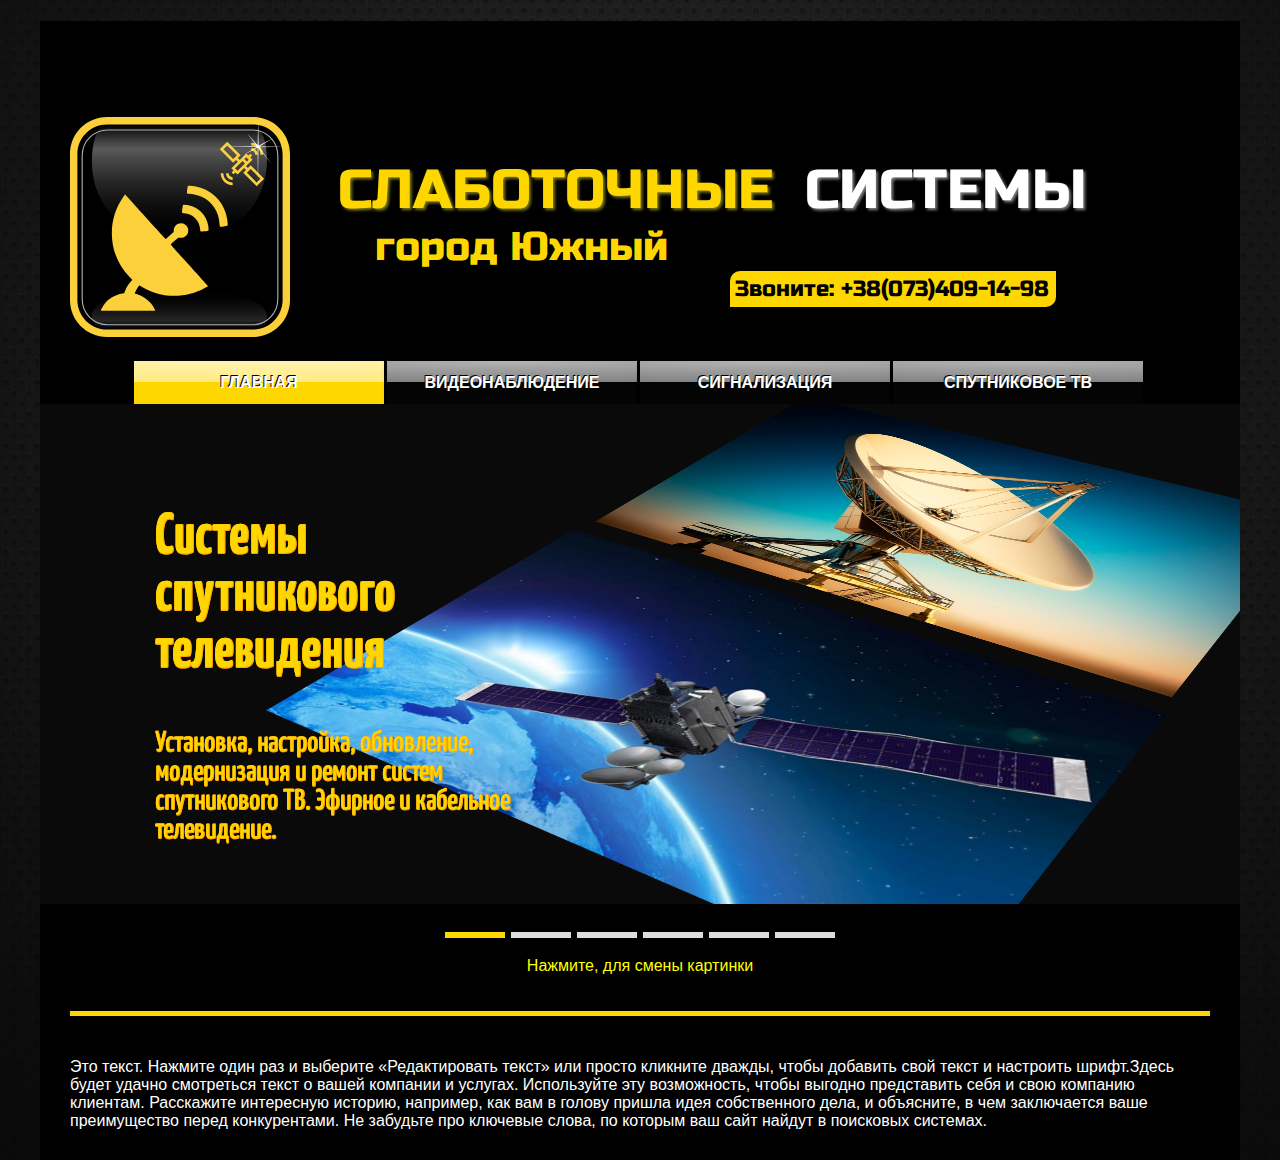
<file: index.html>
<!DOCTYPE html>
<html>
	<head>
		<meta charset="utf-8">
		<title>My site</title>
		<link rel = "stylesheet" href="assets/css/style.css">
		<link rel="stylesheet" type="text/css" href="assets/css/normalize.css">
		<meta name = "viewport" content="width=device-width">
		<meta http-equiv="X-UA-Compatible" content="IE=edge"> 
	</head>
	<body>
		<div class = "wrapper">
			<h1>Установка видеонаблюдения, спутниковое телевидение, сигнализация Южный</h1>
			<header>
				<div class = "logo">

					<svg xmlns="http://www.w3.org/2000/svg" xmlns:xlink="http://www.w3.org/1999/xlink" version="1.1" x="0px" y="0px" width="220px" height="220px" viewBox="0 0 595 595" enable-background="new 0 0 595 595" xml:space="preserve">

						<g id="Слой_3">
							<path d="M500.729,11.829H92.919c-45.542,0-82.594,37.052-82.594,82.595v407.811c0,45.543,37.053,82.596,82.594,82.596h407.81   c45.543,0,82.595-37.053,82.595-82.596V94.423C583.324,48.881,546.272,11.829,500.729,11.829z"/>
		
							<linearGradient id="SVGID_1_" gradientUnits="userSpaceOnUse" x1="295.9282" y1="-124.4912" x2="295.9282" y2="-231.4951" gradientTransform="matrix(1 0 0 -1 0 342.0029)">
								<stop offset="0" style="stop-color:#000000"/>
								<stop offset="0.2467" style="stop-color:#040404"/>
								<stop offset="0.5165" style="stop-color:#121212"/>
								<stop offset="0.7817" style="stop-color:#262626"/>
								<stop offset="0.9001" style="stop-color:#131313"/>
								<stop offset="0.9949" style="stop-color:#000000"/>
							</linearGradient>

						    <path fill="url(#SVGID_1_)" d="M293.272,466.494c-82.866,0-145.497,8.176-186.152,24.297   c-41.693,16.535-47.919,36.873-47.919,47.523c0,8.902,4.063,17.527,11.44,24.285c7.674,7.027,17.742,10.898,28.35,10.898h395   c20.867,0,38.571-15.52,38.663-33.889c0.054-10.729-6.176-31.246-48.503-48.111c-41.391-16.492-105.12-24.904-189.418-25.002   L293.272,466.494L293.272,466.494z"/>

						    <linearGradient id="SVGID_2_" gradientUnits="userSpaceOnUse" x1="295.9282" y1="327.4976" x2="295.9282" y2="20.4951">
								<stop offset="0" style="stop-color:#000000"/>
								<stop offset="0.156" style="stop-color:#040404"/>
								<stop offset="0.327" style="stop-color:#121212"/>
								<stop offset="0.505" style="stop-color:#282828"/>
								<stop offset="0.6867" style="stop-color:#464646"/>
								<stop offset="0.7817" style="stop-color:#595959"/>
								<stop offset="0.8384" style="stop-color:#464646"/>
								<stop offset="0.9534" style="stop-color:#141414"/>
								<stop offset="0.9949" style="stop-color:#000000"/>
							</linearGradient>

							<path fill="url(#SVGID_2_)" d="M293.272,327.498c-82.866,0-145.497-23.837-186.152-70.847   c-41.693-48.21-47.919-107.51-47.919-138.567c0-25.961,4.063-51.109,11.44-70.811c7.674-20.491,17.742-26.778,28.35-26.778h395   c20.867,0,38.571,40.25,38.663,93.812c0.054,31.283-6.176,91.107-48.503,140.285c-41.391,48.087-105.12,72.616-189.418,72.904   L293.272,327.498L293.272,327.498z"/>
						</g>						

						<svg xmlns="http://www.w3.org/2000/svg" xmlns:xlink="http://www.w3.org/1999/xlink" version="1.1" x="80px" y="180px" width="350px" height="350px" viewBox="0 0 1000 1000" enable-background="new 0 0 1000 1000" xml:space="preserve">
							<metadata> Svg Vector Icons : http://www.onlinewebfonts.com/icon </metadata>

							<g><g transform="translate(0.000000,511.000000) scale(0.100000,-0.100000)"><path fill="#fbd03b" d="M6827.9,4922c-13.5-15.4-38.5-142.6-55.9-281.3c-38.5-302.5-34.7-310.2,127.2-310.2c302.5,0,712.9-104,1034.6-260.1c782.2-379.6,1287-1152.1,1331.3-2038.4c5.8-113.7,21.2-219.6,34.7-237c21.2-30.8,42.4-30.8,290.9,0c200.4,25,273.6,42.4,292.9,65.5c28.9,36.6,19.3,219.6-27,524.1C9683.3,3511.7,8899.1,4436.5,7812.5,4791C7452.2,4908.5,6880,4985.6,6827.9,4922z"/><path fill="#fbd03b" d="M1868.7,4124.3c-608.8-845.8-920.9-1813-920.9-2847.6c0-1298.6,477.8-2468.1,1391.1-3410.2c104-106,188.8-198.4,188.8-204.2c0-5.8-27-34.7-59.7-67.4c-86.7-79-273.6-335.3-358.4-485.5c-40.4-71.3-104-206.2-142.6-300.6l-69.4-173.4l-150.3-25c-537.5-90.6-1067.4-406.5-1379.5-818.8C256.1-4358.8,100-4643.9,100-4699.8c0-21.2,387.3-25,2100.1-25c1156,0,2100.1,5.8,2100.1,11.6c0,36.6-148.4,319.8-231.2,439.3c-173.4,250.5-504.8,531.8-799.6,682c-104,52-466.3,177.3-512.5,177.3c-50.1,0-46.2,38.5,21.2,186.9c55.9,123.3,254.3,437.4,289,458.5c9.6,5.8,121.4-50.1,248.5-125.2c1487.4-880.5,3354.4-899.8,4847.5-52c117.5,65.5,211.9,123.3,211.9,129.1c0,5.8-649.3,728.3-1443.1,1606.8C5905.1-75.8,5494.7,392.4,5506.2,409.7c9.6,13.5,142.6,136.8,294.8,273.6l277.4,246.6l169.5-7.7c146.4-5.8,181.1,0,271.7,42.4c125.2,55.9,227.3,156.1,287.1,279.4c61.7,129.1,61.7,343-1.9,474c-94.4,194.6-290.9,323.7-497.1,325.6c-319.8,1.9-556.8-217.7-578-535.6l-7.7-138.7l-298.6-267.8c-165.7-146.4-306.3-269.7-314.1-273.6C5097.8,824,2281,3924,2017,4230.3l-40.5,46.3L1868.7,4124.3z"/><path fill="#fbd03b" d="M6456.1,3457.7c-36.6-36.6-104.1-566.5-75.1-599.2c9.6-13.5,84.8-30.8,161.8-38.5c680.1-61.7,1169.5-545.3,1221.5-1208c9.6-134.9,21.2-181.1,46.3-198.4c23.1-13.5,107.9-9.6,304.4,13.5c150.3,17.3,281.3,38.5,290.9,44.3c27,15.4,21.2,215.8-11.5,402.7c-134.9,774.5-755.3,1408.4-1522.1,1556.7C6614.1,3480.8,6486.9,3490.5,6456.1,3457.7z"/></g></g>
						</svg>
						
						<svg version="1.1" id="Layer_1" xmlns="http://www.w3.org/2000/svg" xmlns:xlink="http://www.w3.org/1999/xlink" x="405px" y="67px" width="120px" height="120px" viewBox="0 0 512 512" style="enable-background:new 0 0 512 512;" xml:space="preserve">						
							<g><g><path fill="#fbd03b" d="M356.881,270.412l-32.426,32.426l-21.618-21.617l74.94-74.94l-25.221-25.221l21.617-21.618l-21.617-21.617l-21.617,21.618 l-25.221-25.221l-74.94,74.94l-21.618-21.617l32.426-32.426L86.47,0L0,86.47l155.118,155.118l32.426-32.426l21.618,21.617 l-75.662,75.661l25.221,25.221l-21.617,21.618l21.617,21.617l21.617-21.618l25.221,25.221l75.661-75.661l21.618,21.617 l-32.426,32.426L425.53,511.999L512,425.53L356.881,270.412z M155.119,198.354L43.235,86.47L86.47,43.235l111.884,111.884
							L155.119,198.354z M305.72,177.456l28.823,28.824l-21.617,21.617l-28.824-28.823L305.72,177.456z M205.559,335.263l-28.824-28.823
							l85.749-85.749l28.824,28.823L205.559,335.263z M313.646,356.881l43.234-43.235l111.884,111.885l-43.234,43.234L313.646,356.881z"/>
							</g></g>

							<g><g><path fill="#fbd03b" d="M460.645,51.356c-25.948-25.947-60.495-40.236-97.278-40.236v30.572c28.617,0,55.487,11.11,75.661,31.282
							c20.172,20.173,31.282,47.043,31.282,75.659h30.572C500.881,111.849,486.591,77.303,460.645,51.356z"/></g></g>

							<g><g><path fill="#fbd03b" d="M417.409,94.591c-14.436-14.436-33.629-22.387-54.043-22.387v30.572c12.249,0,23.764,4.77,32.426,13.432
							c8.661,8.661,13.431,20.175,13.431,32.424h30.572C439.795,128.218,431.844,109.025,417.409,94.591z"/></g></g>

							<g><g><path fill="#fbd03b" d="M72.972,439.028C52.8,418.855,41.69,391.984,41.69,363.366H11.119c0,36.784,14.289,71.332,40.236,97.279
							c25.945,25.946,60.492,40.235,97.275,40.236l0.001-30.572C120.013,470.309,93.145,459.2,72.972,439.028z"/></g></g>

							<g><g><path fill="#fbd03b" d="M116.208,395.793c-8.662-8.662-13.432-20.177-13.432-32.425H72.204c0,20.415,7.95,39.607,22.386,54.042
							c14.435,14.435,33.627,22.386,54.041,22.387l0.002-30.572C136.383,409.224,124.869,404.454,116.208,395.793z"/></g></g>
						</svg>

						<g id="border">
							<path fill="#fbd03b" d="M495,0c55.229,0,100,44.771,100,100v395c0,55.229-44.771,100-100,100H100C44.771,595,0,550.229,0,495V100   C0,44.771,44.771,0,100,0H495L495,0z M495,20H100c-44.112,0-80,35.888-80,80v395c0,44.112,35.888,80,80,80h395   c44.112,0,80-35.888,80-80V100C575,55.888,539.112,20,495,20L495,20z"/>
							<path fill="none" stroke="#B2B2B2" stroke-width="3" d="M562,492.81c0,38.213-31.096,69.19-69.453,69.19H102.453   C64.095,562,33,531.022,33,492.81V104.19C33,65.978,64.095,35,102.453,35h390.094C530.904,35,562,65.978,562,104.19V492.81z"/>
							<polygon fill="#FFFFFF" points="505.407,79.146 408.102,80.309 505.145,81.24 467.91,103.115 507.326,83.16 508.401,186.893 509.596,83.334 546.569,128.714 511.341,81.676 584.268,80.542 512.388,79.582 550.291,57.037 510.032,77.487 508.867,5.607 507.501,77.138 478.092,43.016"/>
						</g>
					</svg>
				</div>

				<div class = "title-big">
					<div class = "low_current">Слаботочные</div>
					<div class = "systems">системы</div>
					<div class = "title-small">город Южный</div>
					<div class = "call">Звоните: +38(073)409-14-98</div>
				</div>

				
			</header>

			<div class = "main">
				<div class = "menu">
					<a href = "#"><div class = "menu-button active">Главная</div></a>
					<a href = "cctv.html"><div class = "menu-button">Видеонаблюдение</div></a>
					<a href = "security.html"><div class = "menu-button">Сигнализация</div></a>
					<a href = "sat.html"><div class = "menu-button end">Спутниковое ТВ</div></a>
				</div>

				
			<div class="container">
				<div class="slideshow" id="slideshow">
					<ol class="slides">
						<li class="current">
							<div class="description">
								<h2>Системы спутникового телевидения</h2>
								<p>Установка, настройка, обновление, модернизация и ремонт систем спутникового ТВ. Эфирное и кабельное телевидение.</p>
							</div>
							<div class="tiltview col">
								<a href="#"><img src="assets/img/sat2.jpg"/></a>
								<a href="#"><img src="assets/img/sat1.jpg"/></a>
							</div>
						</li>
						<li>
							<div class="description">
								<h2> Системы видеонаблюдения и мониторинга.</h2>
								<p> Установка систем: IP-видеонаблюдение, цифровое и аналоговое HD-видеонаблюдение, интеграция с охранной сигнализацией, системы GPS-мониторинга</p>
							</div>
							<div class="tiltview row">
								<a href="#"><img src="assets/img/cctv4.jpg"/></a>
								<a href="#"><img src="assets/img/cctv3.jpg"/></a>
							</div>
						</li>
						<li>
							<div class="description">
								<h2> Охранная сигнализация </h2>
								<p> Системы охранной сигнализации, беспроводные охранные системы, интеграция с системами видеонаблюдения, охрана периметра, подключение к пульту мониторинга охранного предприятия </p>
							</div>
							<div class="tiltview col">
								<a href="#"><img src="assets/img/sec3.jpg"/></a>
								<a href="#"><img src="assets/img/sec6.jpg"/></a>
							</div>
						</li>
						<li>
							<div class="description">
								<h2>Домофонные системы</h2>
								<p>Установка и обслуживание: аудио-, видео-, беспроводные, многоквартирные и беспроводные домофоны,
								вызывные панели</p>
							</div>
							<div class="tiltview row">
								<a href="#"><img src="assets/img/dom1.png"/></a>
								<a href="#"><img src="assets/img/dom2.jpg"/></a>
							</div>
						</li>
						<li>
							<div class="description">
								<h2>Установка телевизоров и домашних кинотеатров</h2>
								<p>Монтаж LCD-панелей, настройка Smart TV и медиаплееров, установка домашних кинотеатров</p>
							</div>
							<div class="tiltview col">
								<a href="#"><img src="assets/img/cinema2.jpg"/></a>
								<a href="#"><img src="assets/img/cinema4.jpg"/></a>
							</div>
						</li>
						<li>
							<div class="description">
								<h2>Кабельные работы</h2>
								<p>Прокладка, замена слаботочных кабелей (спутниковое и кабельное ТВ, видеонаблюдение, сигнализация, системы озвучивания)</p>
							</div>
							<div class="tiltview row">
								<a href="#"><img src="assets/img/cable3.jpg"/></a>
								<a href="#"><img src="assets/img/cable2.jpg"/></a>
							</div>
						</li>
					</ol>

				</div><!-- /slideshow -->
				
			</div><!-- /container -->

			<div class = "signature"> Нажмите, для смены картинки </div>

				<script src="assets/js/classie.js"></script>
				<script src="assets/js/modernizr.custom.js"></script>
				<script src="assets/js/tiltSlider.js"></script>
				<script>
					new TiltSlider( document.getElementById( 'slideshow' ) );
				</script>
			</div>

			<div class = "line"></div>
			
			<div class = "intro">Это текст. Нажмите один раз и выберите «Редактировать текст» или просто кликните дважды, чтобы добавить свой текст и настроить шрифт.Здесь будет удачно смотреться текст о вашей компании и услугах. Используйте эту возможность, чтобы выгодно представить себя и свою компанию клиентам. Расскажите интересную историю, например, как вам в голову пришла идея собственного дела, и объясните, в чем заключается ваше преимущество перед конкурентами. Не забудьте про ключевые слова, по которым ваш сайт найдут в поисковых системах.</div>
		</div>
</body>
</html>
</file>
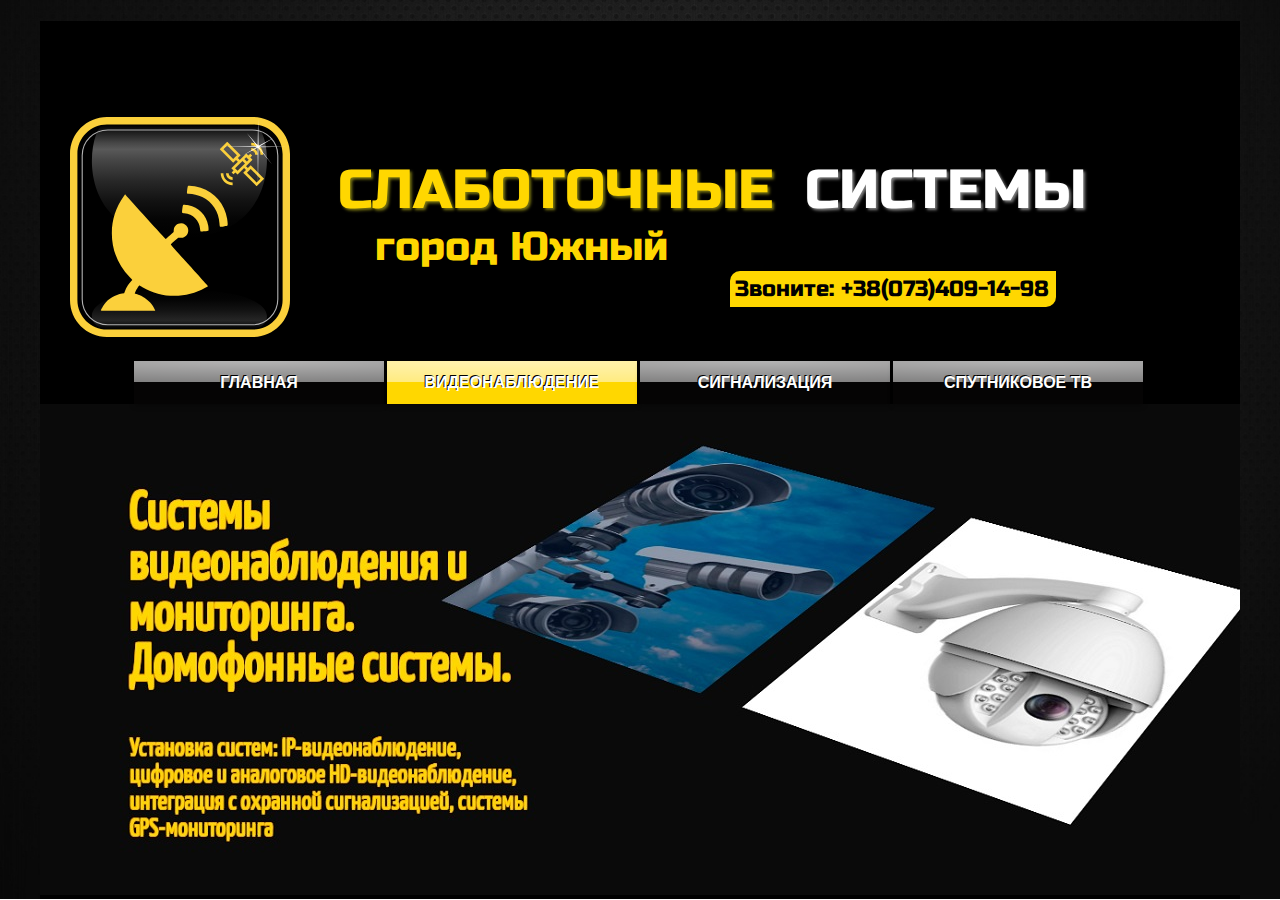
<file: cctv.html>
<!DOCTYPE html>
<html>
	<head>
		<meta charset="utf-8">
		<title>My site</title>
		<link rel = "stylesheet" href="assets/css/style.css">
		<link rel="stylesheet" type="text/css" href="assets/css/normalize.css">
		<meta name = "viewport" content="width=device-width">
		<meta http-equiv="X-UA-Compatible" content="IE=edge"> 
	</head>
	<body>
		<div class = "wrapper">
			<h1>Установка видеонаблюдения, спутниковое телевидение, сигнализация Южный</h1>
			<header>
				<div class = "logo">

					<svg xmlns="http://www.w3.org/2000/svg" xmlns:xlink="http://www.w3.org/1999/xlink" version="1.1" x="0px" y="0px" width="220px" height="220px" viewBox="0 0 595 595" enable-background="new 0 0 595 595" xml:space="preserve">

						<g id="Слой_3">
							<path d="M500.729,11.829H92.919c-45.542,0-82.594,37.052-82.594,82.595v407.811c0,45.543,37.053,82.596,82.594,82.596h407.81   c45.543,0,82.595-37.053,82.595-82.596V94.423C583.324,48.881,546.272,11.829,500.729,11.829z"/>
		
							<linearGradient id="SVGID_1_" gradientUnits="userSpaceOnUse" x1="295.9282" y1="-124.4912" x2="295.9282" y2="-231.4951" gradientTransform="matrix(1 0 0 -1 0 342.0029)">
								<stop offset="0" style="stop-color:#000000"/>
								<stop offset="0.2467" style="stop-color:#040404"/>
								<stop offset="0.5165" style="stop-color:#121212"/>
								<stop offset="0.7817" style="stop-color:#262626"/>
								<stop offset="0.9001" style="stop-color:#131313"/>
								<stop offset="0.9949" style="stop-color:#000000"/>
							</linearGradient>

						    <path fill="url(#SVGID_1_)" d="M293.272,466.494c-82.866,0-145.497,8.176-186.152,24.297   c-41.693,16.535-47.919,36.873-47.919,47.523c0,8.902,4.063,17.527,11.44,24.285c7.674,7.027,17.742,10.898,28.35,10.898h395   c20.867,0,38.571-15.52,38.663-33.889c0.054-10.729-6.176-31.246-48.503-48.111c-41.391-16.492-105.12-24.904-189.418-25.002   L293.272,466.494L293.272,466.494z"/>

						    <linearGradient id="SVGID_2_" gradientUnits="userSpaceOnUse" x1="295.9282" y1="327.4976" x2="295.9282" y2="20.4951">
								<stop offset="0" style="stop-color:#000000"/>
								<stop offset="0.156" style="stop-color:#040404"/>
								<stop offset="0.327" style="stop-color:#121212"/>
								<stop offset="0.505" style="stop-color:#282828"/>
								<stop offset="0.6867" style="stop-color:#464646"/>
								<stop offset="0.7817" style="stop-color:#595959"/>
								<stop offset="0.8384" style="stop-color:#464646"/>
								<stop offset="0.9534" style="stop-color:#141414"/>
								<stop offset="0.9949" style="stop-color:#000000"/>
							</linearGradient>

							<path fill="url(#SVGID_2_)" d="M293.272,327.498c-82.866,0-145.497-23.837-186.152-70.847   c-41.693-48.21-47.919-107.51-47.919-138.567c0-25.961,4.063-51.109,11.44-70.811c7.674-20.491,17.742-26.778,28.35-26.778h395   c20.867,0,38.571,40.25,38.663,93.812c0.054,31.283-6.176,91.107-48.503,140.285c-41.391,48.087-105.12,72.616-189.418,72.904   L293.272,327.498L293.272,327.498z"/>
						</g>						

						<svg xmlns="http://www.w3.org/2000/svg" xmlns:xlink="http://www.w3.org/1999/xlink" version="1.1" x="80px" y="180px" width="350px" height="350px" viewBox="0 0 1000 1000" enable-background="new 0 0 1000 1000" xml:space="preserve">
							<metadata> Svg Vector Icons : http://www.onlinewebfonts.com/icon </metadata>

							<g><g transform="translate(0.000000,511.000000) scale(0.100000,-0.100000)"><path fill="#fbd03b" d="M6827.9,4922c-13.5-15.4-38.5-142.6-55.9-281.3c-38.5-302.5-34.7-310.2,127.2-310.2c302.5,0,712.9-104,1034.6-260.1c782.2-379.6,1287-1152.1,1331.3-2038.4c5.8-113.7,21.2-219.6,34.7-237c21.2-30.8,42.4-30.8,290.9,0c200.4,25,273.6,42.4,292.9,65.5c28.9,36.6,19.3,219.6-27,524.1C9683.3,3511.7,8899.1,4436.5,7812.5,4791C7452.2,4908.5,6880,4985.6,6827.9,4922z"/><path fill="#fbd03b" d="M1868.7,4124.3c-608.8-845.8-920.9-1813-920.9-2847.6c0-1298.6,477.8-2468.1,1391.1-3410.2c104-106,188.8-198.4,188.8-204.2c0-5.8-27-34.7-59.7-67.4c-86.7-79-273.6-335.3-358.4-485.5c-40.4-71.3-104-206.2-142.6-300.6l-69.4-173.4l-150.3-25c-537.5-90.6-1067.4-406.5-1379.5-818.8C256.1-4358.8,100-4643.9,100-4699.8c0-21.2,387.3-25,2100.1-25c1156,0,2100.1,5.8,2100.1,11.6c0,36.6-148.4,319.8-231.2,439.3c-173.4,250.5-504.8,531.8-799.6,682c-104,52-466.3,177.3-512.5,177.3c-50.1,0-46.2,38.5,21.2,186.9c55.9,123.3,254.3,437.4,289,458.5c9.6,5.8,121.4-50.1,248.5-125.2c1487.4-880.5,3354.4-899.8,4847.5-52c117.5,65.5,211.9,123.3,211.9,129.1c0,5.8-649.3,728.3-1443.1,1606.8C5905.1-75.8,5494.7,392.4,5506.2,409.7c9.6,13.5,142.6,136.8,294.8,273.6l277.4,246.6l169.5-7.7c146.4-5.8,181.1,0,271.7,42.4c125.2,55.9,227.3,156.1,287.1,279.4c61.7,129.1,61.7,343-1.9,474c-94.4,194.6-290.9,323.7-497.1,325.6c-319.8,1.9-556.8-217.7-578-535.6l-7.7-138.7l-298.6-267.8c-165.7-146.4-306.3-269.7-314.1-273.6C5097.8,824,2281,3924,2017,4230.3l-40.5,46.3L1868.7,4124.3z"/><path fill="#fbd03b" d="M6456.1,3457.7c-36.6-36.6-104.1-566.5-75.1-599.2c9.6-13.5,84.8-30.8,161.8-38.5c680.1-61.7,1169.5-545.3,1221.5-1208c9.6-134.9,21.2-181.1,46.3-198.4c23.1-13.5,107.9-9.6,304.4,13.5c150.3,17.3,281.3,38.5,290.9,44.3c27,15.4,21.2,215.8-11.5,402.7c-134.9,774.5-755.3,1408.4-1522.1,1556.7C6614.1,3480.8,6486.9,3490.5,6456.1,3457.7z"/></g></g>
						</svg>
						
						<svg version="1.1" id="Layer_1" xmlns="http://www.w3.org/2000/svg" xmlns:xlink="http://www.w3.org/1999/xlink" x="405px" y="67px" width="120px" height="120px" viewBox="0 0 512 512" style="enable-background:new 0 0 512 512;" xml:space="preserve">						
							<g><g><path fill="#fbd03b" d="M356.881,270.412l-32.426,32.426l-21.618-21.617l74.94-74.94l-25.221-25.221l21.617-21.618l-21.617-21.617l-21.617,21.618 l-25.221-25.221l-74.94,74.94l-21.618-21.617l32.426-32.426L86.47,0L0,86.47l155.118,155.118l32.426-32.426l21.618,21.617 l-75.662,75.661l25.221,25.221l-21.617,21.618l21.617,21.617l21.617-21.618l25.221,25.221l75.661-75.661l21.618,21.617 l-32.426,32.426L425.53,511.999L512,425.53L356.881,270.412z M155.119,198.354L43.235,86.47L86.47,43.235l111.884,111.884
							L155.119,198.354z M305.72,177.456l28.823,28.824l-21.617,21.617l-28.824-28.823L305.72,177.456z M205.559,335.263l-28.824-28.823
							l85.749-85.749l28.824,28.823L205.559,335.263z M313.646,356.881l43.234-43.235l111.884,111.885l-43.234,43.234L313.646,356.881z"/>
							</g></g>

							<g><g><path fill="#fbd03b" d="M460.645,51.356c-25.948-25.947-60.495-40.236-97.278-40.236v30.572c28.617,0,55.487,11.11,75.661,31.282
							c20.172,20.173,31.282,47.043,31.282,75.659h30.572C500.881,111.849,486.591,77.303,460.645,51.356z"/></g></g>

							<g><g><path fill="#fbd03b" d="M417.409,94.591c-14.436-14.436-33.629-22.387-54.043-22.387v30.572c12.249,0,23.764,4.77,32.426,13.432
							c8.661,8.661,13.431,20.175,13.431,32.424h30.572C439.795,128.218,431.844,109.025,417.409,94.591z"/></g></g>

							<g><g><path fill="#fbd03b" d="M72.972,439.028C52.8,418.855,41.69,391.984,41.69,363.366H11.119c0,36.784,14.289,71.332,40.236,97.279
							c25.945,25.946,60.492,40.235,97.275,40.236l0.001-30.572C120.013,470.309,93.145,459.2,72.972,439.028z"/></g></g>

							<g><g><path fill="#fbd03b" d="M116.208,395.793c-8.662-8.662-13.432-20.177-13.432-32.425H72.204c0,20.415,7.95,39.607,22.386,54.042
							c14.435,14.435,33.627,22.386,54.041,22.387l0.002-30.572C136.383,409.224,124.869,404.454,116.208,395.793z"/></g></g>
						</svg>

						<g id="border">
							<path fill="#fbd03b" d="M495,0c55.229,0,100,44.771,100,100v395c0,55.229-44.771,100-100,100H100C44.771,595,0,550.229,0,495V100   C0,44.771,44.771,0,100,0H495L495,0z M495,20H100c-44.112,0-80,35.888-80,80v395c0,44.112,35.888,80,80,80h395   c44.112,0,80-35.888,80-80V100C575,55.888,539.112,20,495,20L495,20z"/>
							<path fill="none" stroke="#B2B2B2" stroke-width="3" d="M562,492.81c0,38.213-31.096,69.19-69.453,69.19H102.453   C64.095,562,33,531.022,33,492.81V104.19C33,65.978,64.095,35,102.453,35h390.094C530.904,35,562,65.978,562,104.19V492.81z"/>
							<polygon fill="#FFFFFF" points="505.407,79.146 408.102,80.309 505.145,81.24 467.91,103.115 507.326,83.16 508.401,186.893 509.596,83.334 546.569,128.714 511.341,81.676 584.268,80.542 512.388,79.582 550.291,57.037 510.032,77.487 508.867,5.607 507.501,77.138 478.092,43.016"/>
						</g>
					</svg>
				</div>

				<div class = "title-big">
					<div class = "low_current">Слаботочные</div>
					<div class = "systems">системы</div>
					<div class = "title-small">город Южный</div>
					<div class = "call">Звоните: +38(073)409-14-98</div>
				</div>

			<div class = "main">
				<div class = "menu">
					<a href = "index.html"><div class = "menu-button">Главная</div></a>
					<a href = "#"><div class = "menu-button active">Видеонаблюдение</div></a>
					<a href = "security.html"><div class = "menu-button">Сигнализация</div></a>
					<a href = "sat.html"><div class = "menu-button end">Спутниковое ТВ</div></a>
				</div>

				
			<div class="container">
				<img src="assets/img/cctv_zast.jpg">
				
			</div><!-- /container -->
				
		</div>
		</div>
</body>
</html>
</file>
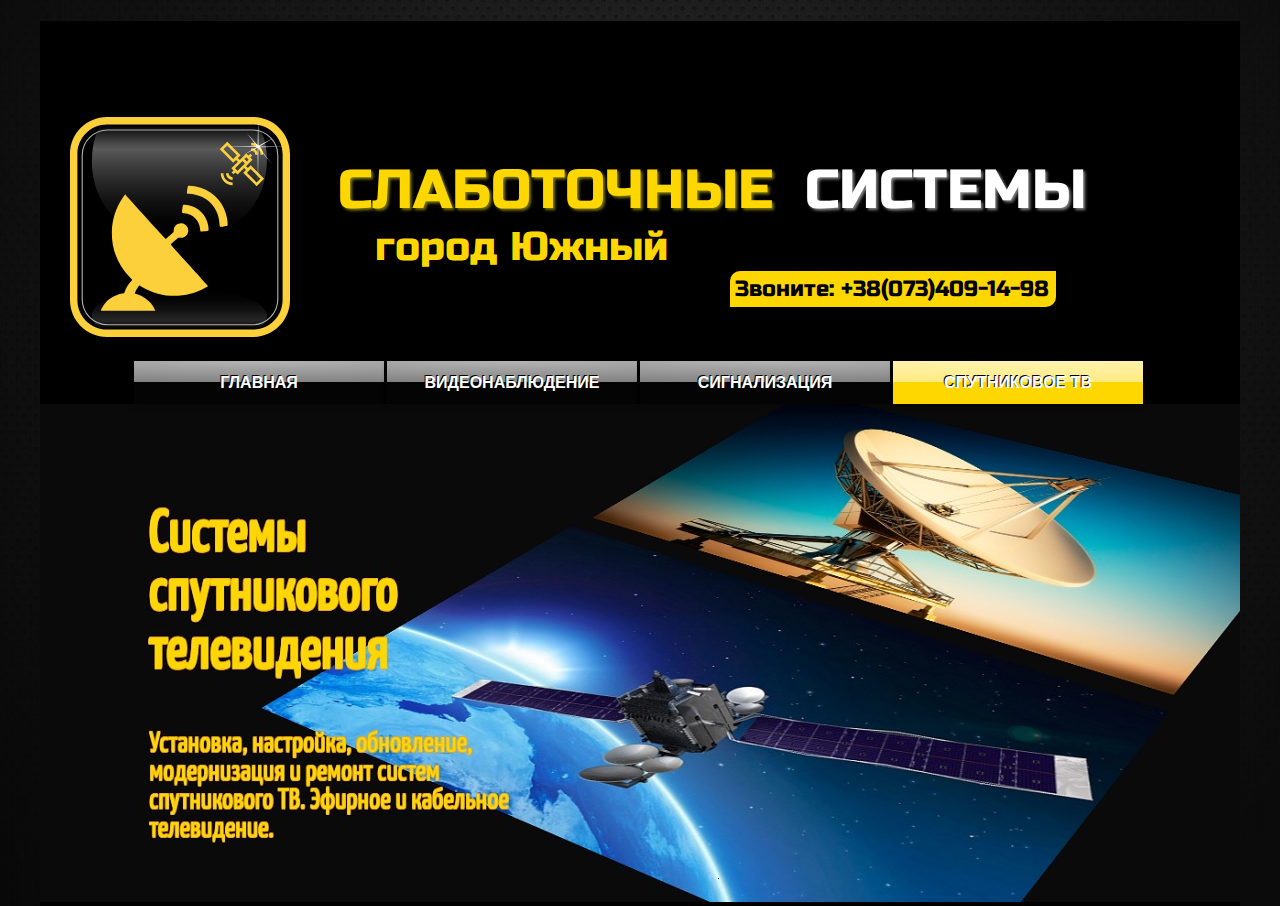
<file: sat.html>
<!DOCTYPE html>

<html>
	<head>
		<meta charset="utf-8">
		<title>My site</title>
		<link rel = "stylesheet" href="assets/css/style.css">
		<link rel="stylesheet" type="text/css" href="assets/css/normalize.css">
		<meta name = "viewport" content="width=device-width">
		<meta http-equiv="X-UA-Compatible" content="IE=edge"> 
	</head>
	<body>
		<div class = "wrapper">
			<h1>Установка видеонаблюдения, спутниковое телевидение, сигнализация Южный</h1>
			<header>
				<div class = "logo">

					<svg xmlns="http://www.w3.org/2000/svg" xmlns:xlink="http://www.w3.org/1999/xlink" version="1.1" x="0px" y="0px" width="220px" height="220px" viewBox="0 0 595 595" enable-background="new 0 0 595 595" xml:space="preserve">

						<g id="Слой_3">
							<path d="M500.729,11.829H92.919c-45.542,0-82.594,37.052-82.594,82.595v407.811c0,45.543,37.053,82.596,82.594,82.596h407.81   c45.543,0,82.595-37.053,82.595-82.596V94.423C583.324,48.881,546.272,11.829,500.729,11.829z"/>
		
							<linearGradient id="SVGID_1_" gradientUnits="userSpaceOnUse" x1="295.9282" y1="-124.4912" x2="295.9282" y2="-231.4951" gradientTransform="matrix(1 0 0 -1 0 342.0029)">
								<stop offset="0" style="stop-color:#000000"/>
								<stop offset="0.2467" style="stop-color:#040404"/>
								<stop offset="0.5165" style="stop-color:#121212"/>
								<stop offset="0.7817" style="stop-color:#262626"/>
								<stop offset="0.9001" style="stop-color:#131313"/>
								<stop offset="0.9949" style="stop-color:#000000"/>
							</linearGradient>

						    <path fill="url(#SVGID_1_)" d="M293.272,466.494c-82.866,0-145.497,8.176-186.152,24.297   c-41.693,16.535-47.919,36.873-47.919,47.523c0,8.902,4.063,17.527,11.44,24.285c7.674,7.027,17.742,10.898,28.35,10.898h395   c20.867,0,38.571-15.52,38.663-33.889c0.054-10.729-6.176-31.246-48.503-48.111c-41.391-16.492-105.12-24.904-189.418-25.002   L293.272,466.494L293.272,466.494z"/>

						    <linearGradient id="SVGID_2_" gradientUnits="userSpaceOnUse" x1="295.9282" y1="327.4976" x2="295.9282" y2="20.4951">
								<stop offset="0" style="stop-color:#000000"/>
								<stop offset="0.156" style="stop-color:#040404"/>
								<stop offset="0.327" style="stop-color:#121212"/>
								<stop offset="0.505" style="stop-color:#282828"/>
								<stop offset="0.6867" style="stop-color:#464646"/>
								<stop offset="0.7817" style="stop-color:#595959"/>
								<stop offset="0.8384" style="stop-color:#464646"/>
								<stop offset="0.9534" style="stop-color:#141414"/>
								<stop offset="0.9949" style="stop-color:#000000"/>
							</linearGradient>

							<path fill="url(#SVGID_2_)" d="M293.272,327.498c-82.866,0-145.497-23.837-186.152-70.847   c-41.693-48.21-47.919-107.51-47.919-138.567c0-25.961,4.063-51.109,11.44-70.811c7.674-20.491,17.742-26.778,28.35-26.778h395   c20.867,0,38.571,40.25,38.663,93.812c0.054,31.283-6.176,91.107-48.503,140.285c-41.391,48.087-105.12,72.616-189.418,72.904   L293.272,327.498L293.272,327.498z"/>
						</g>						

						<svg xmlns="http://www.w3.org/2000/svg" xmlns:xlink="http://www.w3.org/1999/xlink" version="1.1" x="80px" y="180px" width="350px" height="350px" viewBox="0 0 1000 1000" enable-background="new 0 0 1000 1000" xml:space="preserve">
							<metadata> Svg Vector Icons : http://www.onlinewebfonts.com/icon </metadata>

							<g><g transform="translate(0.000000,511.000000) scale(0.100000,-0.100000)"><path fill="#fbd03b" d="M6827.9,4922c-13.5-15.4-38.5-142.6-55.9-281.3c-38.5-302.5-34.7-310.2,127.2-310.2c302.5,0,712.9-104,1034.6-260.1c782.2-379.6,1287-1152.1,1331.3-2038.4c5.8-113.7,21.2-219.6,34.7-237c21.2-30.8,42.4-30.8,290.9,0c200.4,25,273.6,42.4,292.9,65.5c28.9,36.6,19.3,219.6-27,524.1C9683.3,3511.7,8899.1,4436.5,7812.5,4791C7452.2,4908.5,6880,4985.6,6827.9,4922z"/><path fill="#fbd03b" d="M1868.7,4124.3c-608.8-845.8-920.9-1813-920.9-2847.6c0-1298.6,477.8-2468.1,1391.1-3410.2c104-106,188.8-198.4,188.8-204.2c0-5.8-27-34.7-59.7-67.4c-86.7-79-273.6-335.3-358.4-485.5c-40.4-71.3-104-206.2-142.6-300.6l-69.4-173.4l-150.3-25c-537.5-90.6-1067.4-406.5-1379.5-818.8C256.1-4358.8,100-4643.9,100-4699.8c0-21.2,387.3-25,2100.1-25c1156,0,2100.1,5.8,2100.1,11.6c0,36.6-148.4,319.8-231.2,439.3c-173.4,250.5-504.8,531.8-799.6,682c-104,52-466.3,177.3-512.5,177.3c-50.1,0-46.2,38.5,21.2,186.9c55.9,123.3,254.3,437.4,289,458.5c9.6,5.8,121.4-50.1,248.5-125.2c1487.4-880.5,3354.4-899.8,4847.5-52c117.5,65.5,211.9,123.3,211.9,129.1c0,5.8-649.3,728.3-1443.1,1606.8C5905.1-75.8,5494.7,392.4,5506.2,409.7c9.6,13.5,142.6,136.8,294.8,273.6l277.4,246.6l169.5-7.7c146.4-5.8,181.1,0,271.7,42.4c125.2,55.9,227.3,156.1,287.1,279.4c61.7,129.1,61.7,343-1.9,474c-94.4,194.6-290.9,323.7-497.1,325.6c-319.8,1.9-556.8-217.7-578-535.6l-7.7-138.7l-298.6-267.8c-165.7-146.4-306.3-269.7-314.1-273.6C5097.8,824,2281,3924,2017,4230.3l-40.5,46.3L1868.7,4124.3z"/><path fill="#fbd03b" d="M6456.1,3457.7c-36.6-36.6-104.1-566.5-75.1-599.2c9.6-13.5,84.8-30.8,161.8-38.5c680.1-61.7,1169.5-545.3,1221.5-1208c9.6-134.9,21.2-181.1,46.3-198.4c23.1-13.5,107.9-9.6,304.4,13.5c150.3,17.3,281.3,38.5,290.9,44.3c27,15.4,21.2,215.8-11.5,402.7c-134.9,774.5-755.3,1408.4-1522.1,1556.7C6614.1,3480.8,6486.9,3490.5,6456.1,3457.7z"/></g></g>
						</svg>
						
						<svg version="1.1" id="Layer_1" xmlns="http://www.w3.org/2000/svg" xmlns:xlink="http://www.w3.org/1999/xlink" x="405px" y="67px" width="120px" height="120px" viewBox="0 0 512 512" style="enable-background:new 0 0 512 512;" xml:space="preserve">						
							<g><g><path fill="#fbd03b" d="M356.881,270.412l-32.426,32.426l-21.618-21.617l74.94-74.94l-25.221-25.221l21.617-21.618l-21.617-21.617l-21.617,21.618 l-25.221-25.221l-74.94,74.94l-21.618-21.617l32.426-32.426L86.47,0L0,86.47l155.118,155.118l32.426-32.426l21.618,21.617 l-75.662,75.661l25.221,25.221l-21.617,21.618l21.617,21.617l21.617-21.618l25.221,25.221l75.661-75.661l21.618,21.617 l-32.426,32.426L425.53,511.999L512,425.53L356.881,270.412z M155.119,198.354L43.235,86.47L86.47,43.235l111.884,111.884
							L155.119,198.354z M305.72,177.456l28.823,28.824l-21.617,21.617l-28.824-28.823L305.72,177.456z M205.559,335.263l-28.824-28.823
							l85.749-85.749l28.824,28.823L205.559,335.263z M313.646,356.881l43.234-43.235l111.884,111.885l-43.234,43.234L313.646,356.881z"/>
							</g></g>

							<g><g><path fill="#fbd03b" d="M460.645,51.356c-25.948-25.947-60.495-40.236-97.278-40.236v30.572c28.617,0,55.487,11.11,75.661,31.282
							c20.172,20.173,31.282,47.043,31.282,75.659h30.572C500.881,111.849,486.591,77.303,460.645,51.356z"/></g></g>

							<g><g><path fill="#fbd03b" d="M417.409,94.591c-14.436-14.436-33.629-22.387-54.043-22.387v30.572c12.249,0,23.764,4.77,32.426,13.432
							c8.661,8.661,13.431,20.175,13.431,32.424h30.572C439.795,128.218,431.844,109.025,417.409,94.591z"/></g></g>

							<g><g><path fill="#fbd03b" d="M72.972,439.028C52.8,418.855,41.69,391.984,41.69,363.366H11.119c0,36.784,14.289,71.332,40.236,97.279
							c25.945,25.946,60.492,40.235,97.275,40.236l0.001-30.572C120.013,470.309,93.145,459.2,72.972,439.028z"/></g></g>

							<g><g><path fill="#fbd03b" d="M116.208,395.793c-8.662-8.662-13.432-20.177-13.432-32.425H72.204c0,20.415,7.95,39.607,22.386,54.042
							c14.435,14.435,33.627,22.386,54.041,22.387l0.002-30.572C136.383,409.224,124.869,404.454,116.208,395.793z"/></g></g>
						</svg>

						<g id="border">
							<path fill="#fbd03b" d="M495,0c55.229,0,100,44.771,100,100v395c0,55.229-44.771,100-100,100H100C44.771,595,0,550.229,0,495V100   C0,44.771,44.771,0,100,0H495L495,0z M495,20H100c-44.112,0-80,35.888-80,80v395c0,44.112,35.888,80,80,80h395   c44.112,0,80-35.888,80-80V100C575,55.888,539.112,20,495,20L495,20z"/>
							<path fill="none" stroke="#B2B2B2" stroke-width="3" d="M562,492.81c0,38.213-31.096,69.19-69.453,69.19H102.453   C64.095,562,33,531.022,33,492.81V104.19C33,65.978,64.095,35,102.453,35h390.094C530.904,35,562,65.978,562,104.19V492.81z"/>
							<polygon fill="#FFFFFF" points="505.407,79.146 408.102,80.309 505.145,81.24 467.91,103.115 507.326,83.16 508.401,186.893 509.596,83.334 546.569,128.714 511.341,81.676 584.268,80.542 512.388,79.582 550.291,57.037 510.032,77.487 508.867,5.607 507.501,77.138 478.092,43.016"/>
						</g>
					</svg>
				</div>

				<div class = "title-big">
					<div class = "low_current">Слаботочные</div>
					<div class = "systems">системы</div>
					<div class = "title-small">город Южный</div>
					<div class = "call">Звоните: +38(073)409-14-98</div>
				</div>
			<div class = "main">
				<div class = "menu">
					<a href = "index.html"><div class = "menu-button">Главная</div></a>
					<a href = "cctv.html"><div class = "menu-button">Видеонаблюдение</div></a>
					<a href = "security.html"><div class = "menu-button">Сигнализация</div></a>
					<a href = "#"><div class = "menu-button active">Спутниковое ТВ</div></a>
				</div>

				
			<div class="container">
				<img src="assets/img/sat_zast.jpg">
			</div><!-- /container -->
				
		</div>
		</div>
</body>
</html>
</file>
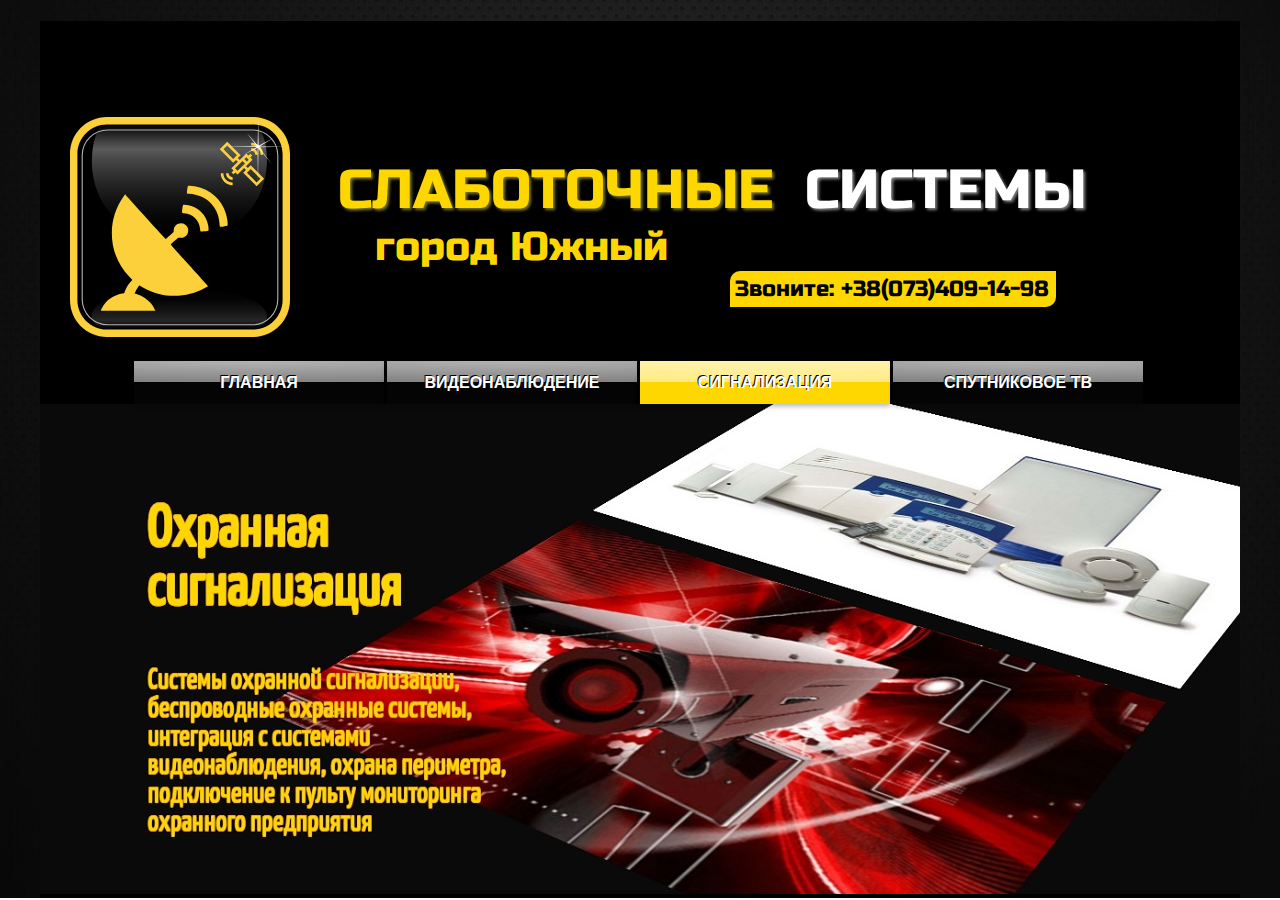
<file: security.html>
<!DOCTYPE html>

<html>
	<head>
		<meta charset="utf-8">
		<title>My site</title>
		<link rel = "stylesheet" href="assets/css/style.css">
		<link rel="stylesheet" type="text/css" href="assets/css/normalize.css">
		<meta name = "viewport" content="width=device-width">
		<meta http-equiv="X-UA-Compatible" content="IE=edge"> 
	</head>
	<body>
		<div class = "wrapper">
			<h1>Установка видеонаблюдения, спутниковое телевидение, сигнализация Южный</h1>
			<header>
				<div class = "logo">

					<svg xmlns="http://www.w3.org/2000/svg" xmlns:xlink="http://www.w3.org/1999/xlink" version="1.1" x="0px" y="0px" width="220px" height="220px" viewBox="0 0 595 595" enable-background="new 0 0 595 595" xml:space="preserve">

						<g id="Слой_3">
							<path d="M500.729,11.829H92.919c-45.542,0-82.594,37.052-82.594,82.595v407.811c0,45.543,37.053,82.596,82.594,82.596h407.81   c45.543,0,82.595-37.053,82.595-82.596V94.423C583.324,48.881,546.272,11.829,500.729,11.829z"/>
		
							<linearGradient id="SVGID_1_" gradientUnits="userSpaceOnUse" x1="295.9282" y1="-124.4912" x2="295.9282" y2="-231.4951" gradientTransform="matrix(1 0 0 -1 0 342.0029)">
								<stop offset="0" style="stop-color:#000000"/>
								<stop offset="0.2467" style="stop-color:#040404"/>
								<stop offset="0.5165" style="stop-color:#121212"/>
								<stop offset="0.7817" style="stop-color:#262626"/>
								<stop offset="0.9001" style="stop-color:#131313"/>
								<stop offset="0.9949" style="stop-color:#000000"/>
							</linearGradient>

						    <path fill="url(#SVGID_1_)" d="M293.272,466.494c-82.866,0-145.497,8.176-186.152,24.297   c-41.693,16.535-47.919,36.873-47.919,47.523c0,8.902,4.063,17.527,11.44,24.285c7.674,7.027,17.742,10.898,28.35,10.898h395   c20.867,0,38.571-15.52,38.663-33.889c0.054-10.729-6.176-31.246-48.503-48.111c-41.391-16.492-105.12-24.904-189.418-25.002   L293.272,466.494L293.272,466.494z"/>

						    <linearGradient id="SVGID_2_" gradientUnits="userSpaceOnUse" x1="295.9282" y1="327.4976" x2="295.9282" y2="20.4951">
								<stop offset="0" style="stop-color:#000000"/>
								<stop offset="0.156" style="stop-color:#040404"/>
								<stop offset="0.327" style="stop-color:#121212"/>
								<stop offset="0.505" style="stop-color:#282828"/>
								<stop offset="0.6867" style="stop-color:#464646"/>
								<stop offset="0.7817" style="stop-color:#595959"/>
								<stop offset="0.8384" style="stop-color:#464646"/>
								<stop offset="0.9534" style="stop-color:#141414"/>
								<stop offset="0.9949" style="stop-color:#000000"/>
							</linearGradient>

							<path fill="url(#SVGID_2_)" d="M293.272,327.498c-82.866,0-145.497-23.837-186.152-70.847   c-41.693-48.21-47.919-107.51-47.919-138.567c0-25.961,4.063-51.109,11.44-70.811c7.674-20.491,17.742-26.778,28.35-26.778h395   c20.867,0,38.571,40.25,38.663,93.812c0.054,31.283-6.176,91.107-48.503,140.285c-41.391,48.087-105.12,72.616-189.418,72.904   L293.272,327.498L293.272,327.498z"/>
						</g>						

						<svg xmlns="http://www.w3.org/2000/svg" xmlns:xlink="http://www.w3.org/1999/xlink" version="1.1" x="80px" y="180px" width="350px" height="350px" viewBox="0 0 1000 1000" enable-background="new 0 0 1000 1000" xml:space="preserve">
							<metadata> Svg Vector Icons : http://www.onlinewebfonts.com/icon </metadata>

							<g><g transform="translate(0.000000,511.000000) scale(0.100000,-0.100000)"><path fill="#fbd03b" d="M6827.9,4922c-13.5-15.4-38.5-142.6-55.9-281.3c-38.5-302.5-34.7-310.2,127.2-310.2c302.5,0,712.9-104,1034.6-260.1c782.2-379.6,1287-1152.1,1331.3-2038.4c5.8-113.7,21.2-219.6,34.7-237c21.2-30.8,42.4-30.8,290.9,0c200.4,25,273.6,42.4,292.9,65.5c28.9,36.6,19.3,219.6-27,524.1C9683.3,3511.7,8899.1,4436.5,7812.5,4791C7452.2,4908.5,6880,4985.6,6827.9,4922z"/><path fill="#fbd03b" d="M1868.7,4124.3c-608.8-845.8-920.9-1813-920.9-2847.6c0-1298.6,477.8-2468.1,1391.1-3410.2c104-106,188.8-198.4,188.8-204.2c0-5.8-27-34.7-59.7-67.4c-86.7-79-273.6-335.3-358.4-485.5c-40.4-71.3-104-206.2-142.6-300.6l-69.4-173.4l-150.3-25c-537.5-90.6-1067.4-406.5-1379.5-818.8C256.1-4358.8,100-4643.9,100-4699.8c0-21.2,387.3-25,2100.1-25c1156,0,2100.1,5.8,2100.1,11.6c0,36.6-148.4,319.8-231.2,439.3c-173.4,250.5-504.8,531.8-799.6,682c-104,52-466.3,177.3-512.5,177.3c-50.1,0-46.2,38.5,21.2,186.9c55.9,123.3,254.3,437.4,289,458.5c9.6,5.8,121.4-50.1,248.5-125.2c1487.4-880.5,3354.4-899.8,4847.5-52c117.5,65.5,211.9,123.3,211.9,129.1c0,5.8-649.3,728.3-1443.1,1606.8C5905.1-75.8,5494.7,392.4,5506.2,409.7c9.6,13.5,142.6,136.8,294.8,273.6l277.4,246.6l169.5-7.7c146.4-5.8,181.1,0,271.7,42.4c125.2,55.9,227.3,156.1,287.1,279.4c61.7,129.1,61.7,343-1.9,474c-94.4,194.6-290.9,323.7-497.1,325.6c-319.8,1.9-556.8-217.7-578-535.6l-7.7-138.7l-298.6-267.8c-165.7-146.4-306.3-269.7-314.1-273.6C5097.8,824,2281,3924,2017,4230.3l-40.5,46.3L1868.7,4124.3z"/><path fill="#fbd03b" d="M6456.1,3457.7c-36.6-36.6-104.1-566.5-75.1-599.2c9.6-13.5,84.8-30.8,161.8-38.5c680.1-61.7,1169.5-545.3,1221.5-1208c9.6-134.9,21.2-181.1,46.3-198.4c23.1-13.5,107.9-9.6,304.4,13.5c150.3,17.3,281.3,38.5,290.9,44.3c27,15.4,21.2,215.8-11.5,402.7c-134.9,774.5-755.3,1408.4-1522.1,1556.7C6614.1,3480.8,6486.9,3490.5,6456.1,3457.7z"/></g></g>
						</svg>
						
						<svg version="1.1" id="Layer_1" xmlns="http://www.w3.org/2000/svg" xmlns:xlink="http://www.w3.org/1999/xlink" x="405px" y="67px" width="120px" height="120px" viewBox="0 0 512 512" style="enable-background:new 0 0 512 512;" xml:space="preserve">						
							<g><g><path fill="#fbd03b" d="M356.881,270.412l-32.426,32.426l-21.618-21.617l74.94-74.94l-25.221-25.221l21.617-21.618l-21.617-21.617l-21.617,21.618 l-25.221-25.221l-74.94,74.94l-21.618-21.617l32.426-32.426L86.47,0L0,86.47l155.118,155.118l32.426-32.426l21.618,21.617 l-75.662,75.661l25.221,25.221l-21.617,21.618l21.617,21.617l21.617-21.618l25.221,25.221l75.661-75.661l21.618,21.617 l-32.426,32.426L425.53,511.999L512,425.53L356.881,270.412z M155.119,198.354L43.235,86.47L86.47,43.235l111.884,111.884
							L155.119,198.354z M305.72,177.456l28.823,28.824l-21.617,21.617l-28.824-28.823L305.72,177.456z M205.559,335.263l-28.824-28.823
							l85.749-85.749l28.824,28.823L205.559,335.263z M313.646,356.881l43.234-43.235l111.884,111.885l-43.234,43.234L313.646,356.881z"/>
							</g></g>

							<g><g><path fill="#fbd03b" d="M460.645,51.356c-25.948-25.947-60.495-40.236-97.278-40.236v30.572c28.617,0,55.487,11.11,75.661,31.282
							c20.172,20.173,31.282,47.043,31.282,75.659h30.572C500.881,111.849,486.591,77.303,460.645,51.356z"/></g></g>

							<g><g><path fill="#fbd03b" d="M417.409,94.591c-14.436-14.436-33.629-22.387-54.043-22.387v30.572c12.249,0,23.764,4.77,32.426,13.432
							c8.661,8.661,13.431,20.175,13.431,32.424h30.572C439.795,128.218,431.844,109.025,417.409,94.591z"/></g></g>

							<g><g><path fill="#fbd03b" d="M72.972,439.028C52.8,418.855,41.69,391.984,41.69,363.366H11.119c0,36.784,14.289,71.332,40.236,97.279
							c25.945,25.946,60.492,40.235,97.275,40.236l0.001-30.572C120.013,470.309,93.145,459.2,72.972,439.028z"/></g></g>

							<g><g><path fill="#fbd03b" d="M116.208,395.793c-8.662-8.662-13.432-20.177-13.432-32.425H72.204c0,20.415,7.95,39.607,22.386,54.042
							c14.435,14.435,33.627,22.386,54.041,22.387l0.002-30.572C136.383,409.224,124.869,404.454,116.208,395.793z"/></g></g>
						</svg>

						<g id="border">
							<path fill="#fbd03b" d="M495,0c55.229,0,100,44.771,100,100v395c0,55.229-44.771,100-100,100H100C44.771,595,0,550.229,0,495V100   C0,44.771,44.771,0,100,0H495L495,0z M495,20H100c-44.112,0-80,35.888-80,80v395c0,44.112,35.888,80,80,80h395   c44.112,0,80-35.888,80-80V100C575,55.888,539.112,20,495,20L495,20z"/>
							<path fill="none" stroke="#B2B2B2" stroke-width="3" d="M562,492.81c0,38.213-31.096,69.19-69.453,69.19H102.453   C64.095,562,33,531.022,33,492.81V104.19C33,65.978,64.095,35,102.453,35h390.094C530.904,35,562,65.978,562,104.19V492.81z"/>
							<polygon fill="#FFFFFF" points="505.407,79.146 408.102,80.309 505.145,81.24 467.91,103.115 507.326,83.16 508.401,186.893 509.596,83.334 546.569,128.714 511.341,81.676 584.268,80.542 512.388,79.582 550.291,57.037 510.032,77.487 508.867,5.607 507.501,77.138 478.092,43.016"/>
						</g>
					</svg>
				</div>

				<div class = "title-big">
					<div class = "low_current">Слаботочные</div>
					<div class = "systems">системы</div>
					<div class = "title-small">город Южный</div>
					<div class = "call">Звоните: +38(073)409-14-98</div>
				</div>

			<div class = "main">
				<div class = "menu">
					<a href = "index.html"><div class = "menu-button">Главная</div></a>
					<a href = "cctv.html"><div class = "menu-button">Видеонаблюдение</div></a>
					<a href = "#"><div class = "menu-button active">Сигнализация</div></a>
					<a href = "sat.html"><div class = "menu-button end">Спутниковое ТВ</div></a>
				</div>

				
			<div class="container">
				<img src="assets/img/sec_zast.jpg">
				
			</div><!-- /container -->
				
		</div>
		</div>
</body>
</html>
</file>
<file: assets/css/style.css>
@import url('https://fonts.googleapis.com/css?family=Russo+One');
@import url('https://fonts.googleapis.com/css?family=Marmelad');
@import url(http://fonts.googleapis.com/css?family=Lato:300,400,700);
@import url('https://fonts.googleapis.com/css?family=Yanone+Kaffeesatz');
*{
	box-sizing: border-box;
}

body {
	background: url(../img/background.jpg) center no-repeat;
	background-size: cover;
}

.wrapper {
			max-width:1200px;
			min-width: 320px;
			margin:0 auto;
			background-color: #000;
			
}

header {
        display:flex;
        flex-flow: row wrap;
        justify-content: flex-start;
}

 h1 {
      visibility: hidden;
      margin:0;
}

.logo {
		margin-left:30px;
}

.title-big {
      display: inline-block;
      font-family: 'Russo One', sans-serif;
      font-size: 55px;
      margin-left:4%;
      margin-right:2%;
      margin-top: 40px;
}

.low_current {
             display: inline; 
             color: #FFD700; 
             margin-right: 15px; 
             text-transform: uppercase;
            text-shadow: 2px 2px 3px rgba(243,236,36,0.5);
                      
}

.systems {
          display: inline;
          color: white;
          text-transform: uppercase; 
          text-shadow: 2px 2px 3px rgba(255,255,255,0.5);
           
}

.title-small {
			color: #FFD700;
      font-size:40px;
      margin-left: 5%;
}

.call {
    width: 326px;
		color: #000000;
    background: #FFD700;
    font-family: 'Russo One', sans-serif;
    font-size: 22px;
    padding: 5px;
    border-radius: 10px 0 10px 0;
    margin-left: auto;
    margin-right: 4%;
}

.menu {
	display:flex;
	flex-flow: row wrap;
	justify-content: center;
}

.menu a {
      text-decoration: none;
      text-transform: uppercase;
      text-align: center;
}

.menu-button {
  width: 250px;
  position: relative;
  color: white;
  font-weight: bold;
  text-shadow: -1px -1px #000;
  user-select: none;
  padding: .8em 2em;
  outline: none;
  margin-right: 3px;
  margin-top: 20px;
  background-color: #050404;
  background-image: linear-gradient(45deg, rgba(255,255,255,.0) 30%, 
                    rgba(255,255,255,.8), rgba(255,255,255,.0) 70%), 
                    radial-gradient(360% 100% at 50% 0%, rgba(255,255,255,.7) 0%, 
                    rgba(255,255,255,.5) 50%, rgba(0,0,0,0) 50%);
  background-repeat: no-repeat;
  background-size: 200% 100%, auto;
  background-position: 200% 0, 0 0;
  box-shadow: rgba(0,0,0,.3) 0 2px 5px;
} 

/* Задание 2: округлить первую и последнюю кнопку меню
.menu-button:first-child {
                  border-radius: 10px 0 0 0;
}
*/

.active {
        background-color: #FFD700;
        cursor: default; 
}

/* задание 1: убрать эффект на активной кнопке;
.active:hover {
              transition: none;
}
*/

.menu-button:hover {
  transition: .5s linear;
  background-position: -200% 0, 0 0;
}

.signature {
            color: yellow;
            text-align: center;
}
/* Слайдер ------------------------------------------------------------------ */

.slideshow {
  position: relative;
  margin-bottom: 15px;
}

.slides {
  list-style: none;
  padding: 0;
  margin: 0;
  position: relative;
  height: 500px;
  width: 100%;
  overflow: hidden;
  background: #0a0a0a;
  color: yellow;
}

.no-js .slides {
  height: auto;
}

.slides > li {
  width: 100%;
  height: 100%;
  position: absolute;
  visibility: hidden;
  -webkit-perspective: 1600px;
  perspective: 1600px;
}

.no-js .slides > li {
  position: relative;
  visibility: visible;
}

.slideshow > nav {
  text-align: center;
  margin-top: 20px;
}

.slideshow > nav span {
  display: inline-block;
  width: 60px;
  height: 6px;
  background-color: #ddd;
  cursor: pointer;
  margin: 0 3px;
}

.slideshow > nav span:hover {
  background-color: #ffe662;
}

.slideshow > nav span.current {
  background-color: #FFD700;
}


.description {
  font-family: 'Yanone Kaffeesatz', sans-serif;
  text-shadow: 0.5px 0.5px 0 orange,
               0.5px -0.5px 0 orange,
               -0.5px 0.5px 0 orange,
              -0.5px -0.5px 0 orange;
  transition: all 1s;
  color: #FFD700;
  width: 50%;
  padding: 2em 4em;
  font-size: 1.8em;
  position: relative;
  z-index: 1000;
  opacity: 0;
}

.no-js .description {
  opacity: 1;
}

.description h2 {
  font-size: 200%;
}

.tiltview {
  position: absolute;
  left: 40%;
  width: 55%;
  top: 40%;
  -webkit-transform-style: preserve-3d;
  transform-style: preserve-3d;
  -webkit-transform: translateY(-50%) rotateX(60deg) rotateZ(35deg);
  transform: translateY(-50%) rotateX(60deg) rotateZ(35deg);
}

.tiltview a {
  outline: 1px solid transparent;
}

.tiltview a,
.tiltview a img {
  max-width: 100%;
  display: block;
  margin: 0 auto;
}

.tiltview a:first-child {
  margin-bottom: 30px;
}

.tiltview.row a {
  width: 48%;
  width: calc(50% - 15px);
  margin: 0;
}

.tiltview.row a:nth-child(2) {
  left: 50%;
  left: calc(50% + 15px);
  position: absolute;
  top: 0;
}

/* Show/Hide */
.slides > li.current,
.slides > li.show {
  visibility: visible;
}

.description {
  transition: opacity 0.75s;
}

.current .description,
.show .description {
  opacity: 1;
}

.hide .description {
  opacity: 0;
}

/* Individual effects */

/* Move Up, Move Down, Slide Up, Slide Down, Slide Left, Slide Right */
/* For each effect we'll define the incoming and outgoing animation */

/***********************/
/* Move up */
/***********************/
.hide[data-effect-out="moveUpOut"] .tiltview a {
  -webkit-animation: moveUpOut 1.5s both;
  animation: moveUpOut 1.5s both;
}

.hide[data-effect-out="moveUpOut"] .tiltview a:nth-child(2) {
  -webkit-animation-delay: 0.25s;
  animation-delay: 0.25s;
}

@-webkit-keyframes moveUpOut {
  25% {
    -webkit-animation-timing-function: cubic-bezier(1.000, 0.000, 0.000, 1.000);
    -webkit-transform: translateZ(-30px);
  }
  100% {
    -webkit-transform: translateZ(3000px);
  }
}

@keyframes moveUpOut {
  25% {
    -webkit-animation-timing-function: cubic-bezier(1.000, 0.000, 0.000, 1.000);
    animation-timing-function: cubic-bezier(1.000, 0.000, 0.000, 1.000);
    -webkit-transform: translateZ(-30px);
    transform: translateZ(-30px);
  }
  100% {
    -webkit-transform: translateZ(3000px);
    transform: translateZ(3000px);
  }
}

.show[data-effect-in="moveUpIn"] .tiltview a {
  -webkit-animation: moveUpIn 1.5s 0.5s both;
  animation: moveUpIn 1.5s 0.5s both;
}

.show[data-effect-in="moveUpIn"] .tiltview a:nth-child(2) {
  -webkit-animation-delay: 0.75s;
  animation-delay: 0.75s;
}

@-webkit-keyframes moveUpIn {
  0% {
    -webkit-animation-timing-function: cubic-bezier(1.000, 0.000, 0.000, 1.000);
    -webkit-transform: translateZ(-3000px);
  }
  75% {
    -webkit-transform: translateZ(30px);
  }
  100% {
    -webkit-transform: translateZ(0);
  }
}

@keyframes moveUpIn {
  0% {
    -webkit-animation-timing-function: cubic-bezier(1.000, 0.000, 0.000, 1.000);
    animation-timing-function: cubic-bezier(1.000, 0.000, 0.000, 1.000);
    -webkit-transform: translateZ(-3000px);
    transform: translateZ(-3000px);
  }
  75% {
    -webkit-transform: translateZ(30px);
    transform: translateZ(30px);
  }
  100% {
    -webkit-transform: translateZ(0);
    transform: translateZ(0);
  }
}

/***********************/
/* Move down */
/***********************/
.hide[data-effect-out="moveDownOut"] .tiltview a {
  -webkit-animation: moveDownOut 1.5s both;
  animation: moveDownOut 1.5s both;
}

.hide[data-effect-out="moveDownOut"] .tiltview a:nth-child(2) {
  -webkit-animation-delay: 0.25s;
  animation-delay: 0.25s;
}

@-webkit-keyframes moveDownOut {
  25% {
    -webkit-animation-timing-function: cubic-bezier(1.000, 0.000, 0.000, 1.000);
    -webkit-transform: translateZ(30px);
  }
  100% {
    -webkit-transform: translateZ(-3000px);
  }
}

@keyframes moveDownOut {
  25% {
    -webkit-animation-timing-function: cubic-bezier(1.000, 0.000, 0.000, 1.000);
    animation-timing-function: cubic-bezier(1.000, 0.000, 0.000, 1.000);
    -webkit-transform: translateZ(30px);
    transform: translateZ(30px);
  }
  100% {
    -webkit-transform: translateZ(-3000px);
    transform: translateZ(-3000px);
  }
}

.show[data-effect-in="moveDownIn"] .tiltview a {
  -webkit-animation: moveDownIn 1.5s 0.5s both;
  animation: moveDownIn 1.5s 0.5s both;
}

.show[data-effect-in="moveDownIn"] .tiltview a:nth-child(2) {
  -webkit-animation-delay: 0.75s;
  animation-delay: 0.75s;
}

@-webkit-keyframes moveDownIn {
  0% {
    -webkit-animation-timing-function: cubic-bezier(1.000, 0.000, 0.000, 1.000);
    -webkit-transform: translateZ(3000px);
  }
  75% {
    -webkit-transform: translateZ(-30px);
  }
  100% {
    -webkit-transform: translateZ(0);
  }
}

@keyframes moveDownIn {
  0% {
    -webkit-animation-timing-function: cubic-bezier(1.000, 0.000, 0.000, 1.000);
    animation-timing-function: cubic-bezier(1.000, 0.000, 0.000, 1.000);
    -webkit-transform: translateZ(3000px);
    transform: translateZ(3000px);
  }
  75% {
    -webkit-transform: translateZ(-30px);
    transform: translateZ(-30px);
  }
  100% {
    -webkit-transform: translateZ(0);
    transform: translateZ(0);
  }
}

/***********************/
/* Slide up */
/***********************/
.hide[data-effect-out="slideUpOut"] .tiltview a {
  -webkit-animation: slideUpOut 1.5s both;
  animation: slideUpOut 1.5s both;
}

.hide[data-effect-out="slideUpOut"] .tiltview a:nth-child(2) {
  -webkit-animation-delay: 0.25s;
  animation-delay: 0.25s;
}

@-webkit-keyframes slideUpOut {
  25% {
    -webkit-animation-timing-function: cubic-bezier(1.000, 0.000, 0.000, 1.000);
    -webkit-transform: translateY(30px);
  }
  100% {
    -webkit-transform: translateY(-3000px);
  }
}

@keyframes slideUpOut {
  25% {
    -webkit-animation-timing-function: cubic-bezier(1.000, 0.000, 0.000, 1.000);
    animation-timing-function: cubic-bezier(1.000, 0.000, 0.000, 1.000);
    -webkit-transform: translateY(30px);
    transform: translateY(30px);
  }
  100% {
    -webkit-transform: translateY(-3000px);
    transform: translateY(-3000px);
  }
}

.show[data-effect-in="slideUpIn"] .tiltview a {
  -webkit-animation: slideUpIn 1.5s 0.5s both;
  animation: slideUpIn 1.5s 0.5s both;
}

.show[data-effect-in="slideUpIn"] .tiltview a:nth-child(2) {
  -webkit-animation-delay: 0.75s;
  animation-delay: 0.75s;
}

@-webkit-keyframes slideUpIn {
  0% {
    -webkit-animation-timing-function: cubic-bezier(1.000, 0.000, 0.000, 1.000);
    -webkit-transform: translateY(3000px);
  }
  75% {
    -webkit-transform: translateY(-30px);
  }
  100% {
    -webkit-transform: translateY(0);
  }
}

@keyframes slideUpIn {
  0% {
    -webkit-animation-timing-function: cubic-bezier(1.000, 0.000, 0.000, 1.000);
    animation-timing-function: cubic-bezier(1.000, 0.000, 0.000, 1.000);
    -webkit-transform: translateY(3000px);
    transform: translateY(3000px);
  }
  75% {
    -webkit-transform: translateY(-30px);
    transform: translateY(-30px);
  }
  100% {
    -webkit-transform: translateY(0);
    transform: translateY(0);
  }
}

/***********************/
/* Slide down */
/***********************/
.hide[data-effect-out="slideDownOut"] .tiltview a {
  -webkit-animation: slideDownOut 1.5s both;
  animation: slideDownOut 1.5s both;
}

.hide[data-effect-out="slideDownOut"] .tiltview.row a:nth-child(2),
.hide[data-effect-out="slideDownOut"] .tiltview.col a:first-child {
  -webkit-animation-delay: 0.25s;
  animation-delay: 0.25s;
}

@-webkit-keyframes slideDownOut {
  25% {
    -webkit-animation-timing-function: cubic-bezier(1.000, 0.000, 0.000, 1.000);
    -webkit-transform: translateY(-30px);
  }
  100% {
    -webkit-transform: translateY(3000px);
  }
}

@keyframes slideDownOut {
  25% {
    -webkit-animation-timing-function: cubic-bezier(1.000, 0.000, 0.000, 1.000);
    animation-timing-function: cubic-bezier(1.000, 0.000, 0.000, 1.000);
    -webkit-transform: translateY(-30px);
    transform: translateY(-30px);
  }
  100% {
    -webkit-transform: translateY(3000px);
    transform: translateY(3000px);
  }
}

.show[data-effect-in="slideDownIn"] .tiltview a {
  -webkit-animation: slideDownIn 1.5s 0.5s both;
  animation: slideDownIn 1.5s 0.5s both;
}

.show[data-effect-in="slideDownIn"] .tiltview.row a:nth-child(2),
.show[data-effect-in="slideDownIn"] .tiltview.col a:first-child {
  -webkit-animation-delay: 0.75s;
  animation-delay: 0.75s;
}

@-webkit-keyframes slideDownIn {
  0% {
    -webkit-animation-timing-function: cubic-bezier(1.000, 0.000, 0.000, 1.000);
    -webkit-transform: translateY(-3000px);
  }
  75% {
    -webkit-transform: translateY(30px);
  }
  100% {
    -webkit-transform: translateY(0);
  }
}

@keyframes slideDownIn {
  0% {
    -webkit-animation-timing-function: cubic-bezier(1.000, 0.000, 0.000, 1.000);
    animation-timing-function: cubic-bezier(1.000, 0.000, 0.000, 1.000);
    -webkit-transform: translateY(-3000px);
    transform: translateY(-3000px);
  }
  75% {
    -webkit-transform: translateY(30px);
    transform: translateY(30px);
  }
  100% {
    -webkit-transform: translateY(0);
    transform: translateY(0);
  }
}

/***********************/
/* Slide left */
/***********************/
.hide[data-effect-out="slideLeftOut"] .tiltview a {
  -webkit-animation: slideLeftOut 1.5s both;
  animation: slideLeftOut 1.5s both;
}

.hide[data-effect-out="slideLeftOut"] .tiltview a:nth-child(2) {
  -webkit-animation-delay: 0.25s;
  animation-delay: 0.25s;
}

@-webkit-keyframes slideLeftOut {
  25% {
    -webkit-animation-timing-function: cubic-bezier(1.000, 0.000, 0.000, 1.000);
    -webkit-transform: translateX(30px);
  }
  100% {
    -webkit-transform: translateX(-5000px);
  }
}

@keyframes slideLeftOut {
  25% {
    -webkit-animation-timing-function: cubic-bezier(1.000, 0.000, 0.000, 1.000);
    animation-timing-function: cubic-bezier(1.000, 0.000, 0.000, 1.000);
    -webkit-transform: translateX(30px);
    transform: translateX(30px);
  }
  100% {
    -webkit-transform: translateX(-5000px);
    transform: translateX(-5000px);
  }
}

.show[data-effect-in="slideLeftIn"] .tiltview a {
  -webkit-animation: slideLeftIn 1.5s 0.5s both;
  animation: slideLeftIn 1.5s 0.5s both;
}

.show[data-effect-in="slideLeftIn"] .tiltview a:nth-child(2) {
  -webkit-animation-delay: 0.75s;
  animation-delay: 0.75s;
}

@-webkit-keyframes slideLeftIn {
  0% {
    -webkit-animation-timing-function: cubic-bezier(1.000, 0.000, 0.000, 1.000);
    -webkit-transform: translateX(3000px);
  }
  75% {
    -webkit-transform: translateX(-30px);
  }
  100% {
    -webkit-transform: translateX(0);
  }
}

@keyframes slideLeftIn {
  0% {
    -webkit-animation-timing-function: cubic-bezier(1.000, 0.000, 0.000, 1.000);
    animation-timing-function: cubic-bezier(1.000, 0.000, 0.000, 1.000);
    -webkit-transform: translateX(3000px);
    transform: translateX(3000px);
  }
  75% {
    -webkit-transform: translateX(-30px);
    transform: translateX(-30px);
  }
  100% {
    -webkit-transform: translateX(0);
    transform: translateX(0);
  }
}

/***********************/
/* Slide right */
/***********************/
.hide[data-effect-out="slideRightOut"] .tiltview a {
  -webkit-animation: slideRightOut 1.5s both;
  animation: slideRightOut 1.5s both;
}

.hide[data-effect-out="slideRightOut"] .tiltview.col a:nth-child(2),
.hide[data-effect-out="slideRightOut"] .tiltview.row a:first-child {
  -webkit-animation-delay: 0.25s;
  animation-delay: 0.25s;
}

@-webkit-keyframes slideRightOut {
  25% {
    -webkit-animation-timing-function: cubic-bezier(1.000, 0.000, 0.000, 1.000);
    -webkit-transform: translateX(-30px);
  }
  100% {
    -webkit-transform: translateX(3000px);
  }
}

@keyframes slideRightOut {
  25% {
    -webkit-animation-timing-function: cubic-bezier(1.000, 0.000, 0.000, 1.000);
    animation-timing-function: cubic-bezier(1.000, 0.000, 0.000, 1.000);
    -webkit-transform: translateX(-30px);
    transform: translateX(-30px);
  }
  100% {
    -webkit-transform: translateX(3000px);
    transform: translateX(3000px);
  }
}

.show[data-effect-in="slideRightIn"] .tiltview a {
  -webkit-animation: slideRightIn 1.5s 0.5s both;
  animation: slideRightIn 1.5s 0.5s both;
}

.show[data-effect-in="slideRightIn"] .tiltview.col a:nth-child(2),
.show[data-effect-in="slideRightIn"] .tiltview.row a:first-child {
  -webkit-animation-delay: 0.75s;
  animation-delay: 0.75s;
}

@-webkit-keyframes slideRightIn {
  0% {
    -webkit-animation-timing-function: cubic-bezier(1.000, 0.000, 0.000, 1.000);
    -webkit-transform: translateX(-5000px);
  }
  75% {
    -webkit-transform: translateX(30px);
  }
  100% {
    -webkit-transform: translateX(0);
  }
}

@keyframes slideRightIn {
  0% {
    -webkit-animation-timing-function: cubic-bezier(1.000, 0.000, 0.000, 1.000);
    animation-timing-function: cubic-bezier(1.000, 0.000, 0.000, 1.000);
    -webkit-transform: translateX(-5000px);
    transform: translateX(-5000px);
  }
  75% {
    -webkit-transform: translateX(30px);
    transform: translateX(30px);
  }
  100% {
    -webkit-transform: translateX(0);
    transform: translateX(0);
  }
}

/* Fallback for no 3D Transforms and no preserve-3d */
.no-csstransformspreserve3d .show .tiltview a,
.no-csstransformspreserve3d .hide .tiltview a,
.no-csstransforms3d .show .tiltview a,
.no-csstransforms3d .hide .tiltview a {
  -webkit-animation: none !important;
  animation: none !important;
}

.no-csstransforms3d .tiltview.col {
  top: -50%;
}

.no-csstransforms3d .tiltview.row {
  top: 20px;
}

/* Some media queries */
@media screen and (max-width: 65.3125em) {
  .description,
  .tiltview {
    width: 100%;
  }

  .tiltview {
    left: 0;
    opacity: 0.3;
    pointer-events: none;
  }
}

@media screen and (max-width: 33.75em) {
  .description {
    font-size: 1.1em;
  }

  .slideshow > nav span {
    width: 20px;
    height: 40px;
    margin: 0 10px;
  }
}

@media screen and (max-width: 24em) {
  .slides {
    height: 320px;
  }

  .description {
    font-size: 1em;
    padding: 1.4em;
  }

  .no-csstransforms3d .tiltview.col,
  .no-csstransforms3d .tiltview.row {
    top: 0;
  }
}

.line {
      margin:0 auto;
      width:95%;
      margin-top: 3%;
      margin-bottom: 1%;
      border-bottom: 5px solid #FFD700;
}

.intro {
        color: white;
        padding: 30px;
}
</file>
